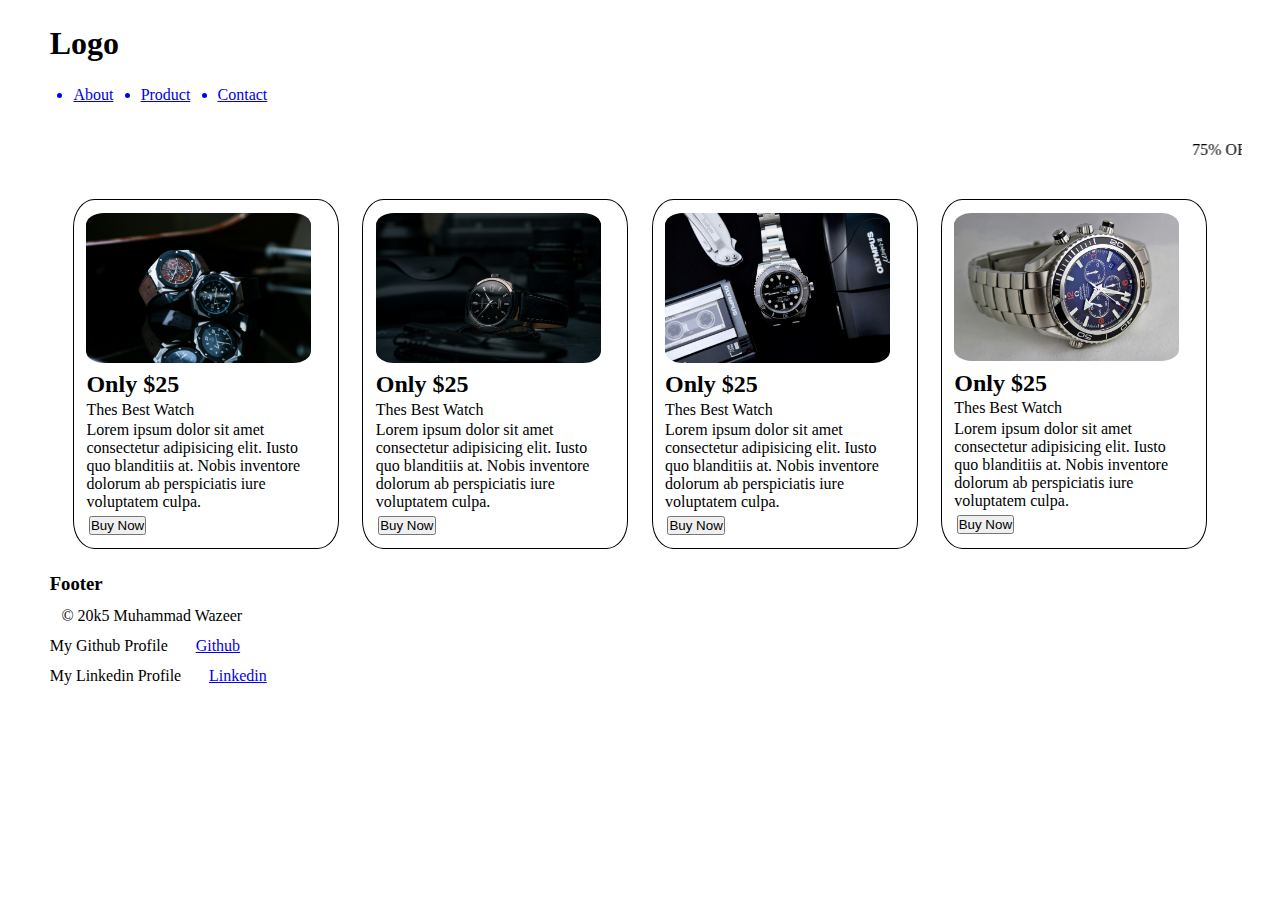
<file: index.html>
<!DOCTYPE html>
<html lang="en">
  <head>
    <meta charset="UTF-8" />
    <meta name="viewport" content="width=device-width, initial-scale=1.0" />
    <title>Product Card</title>
    <link rel="stylesheet" href="style.css" />
  </head>
  <body>
    <!-- start header  -->
    <header>
      <h1>Logo</h1>
      <nav>
        <ul>
          <a href="#"><li>About</li></a>
          <a href="#"><li>Product</li></a>
          <a href="contact/contact.html"><li>Contact</li></a>
        </ul>
      </nav>
    </header>
    <marquee behavior="" direction="">75% OFF</marquee>
    <!-- start main  -->
    <main>
      <section>
        <div class="Product_01">
          <figure>
            <img
              src="images/shahrukh-rehman-05IxAEjVNl0-unsplash.jpg"
              alt=""
              width="225px"
              
            />
            <h2>Only $25</h2>
            <figcaption>Thes Best Watch </figcaption>
            <p>
              Lorem ipsum dolor sit amet consectetur adipisicing elit. Iusto quo
              blanditiis at. Nobis inventore dolorum ab perspiciatis iure
              voluptatem culpa.
            </p>
            <a href="contact/contact.html"><button>Buy Now</button></a>
          </figure>
          <figure>
            <img
              src="images/paul-cuoco-CO2vOhPqlrM-unsplash.jpg"
              alt=""
              width="225px"
            />
            <h2>Only $25</h2>
            <figcaption>Thes Best Watch </figcaption>
            <p>
              Lorem ipsum dolor sit amet consectetur adipisicing elit. Iusto quo
              blanditiis at. Nobis inventore dolorum ab perspiciatis iure
              voluptatem culpa.
            </p>
            <a href="contact/contact.html"><button>Buy Now</button></a>
          </figure>
          <figure>
            <img
              src="images/ern-gan-3vSGyBo8_pU-unsplash.jpg"
              alt=""
              width="225px"
            />
            <h2>Only $25</h2>
            <figcaption>Thes Best Watch </figcaption>
            <p>
              Lorem ipsum dolor sit amet consectetur adipisicing elit. Iusto quo
              blanditiis at. Nobis inventore dolorum ab perspiciatis iure
              voluptatem culpa.
            </p>
            <a href="contact/contact.html"><button>Buy Now</button></a>
          </figure>
          <figure>
            <img
              src="images/john-torcasio-TJrkkhdB39E-unsplash.jpg"
              alt=""
              width="225px"
            />
            <h2>Only $25</h2>
            <figcaption>Thes Best Watch </figcaption>
            <p>
              Lorem ipsum dolor sit amet consectetur adipisicing elit. Iusto quo
              blanditiis at. Nobis inventore dolorum ab perspiciatis iure
              voluptatem culpa.
            </p>
            <a href="contact/contact.html"><button>Buy Now</button></a>
          </figure>
        </div>
      </section>
    </main>
    <!-- start footer  -->
     <footer>
          <h3>Footer</h3>
      <div>
        <p>&copy; 20k5 Muhammad Wazeer</p>
      </div>
      <div>
        My Github Profile &nbsp;&nbsp;&nbsp;<a
          href="https://github.com/Mr-Wazeer"
          >Github</a
        >
      </div>
      <div>
        My Linkedin Profile &nbsp;&nbsp;&nbsp;<a
          href="https://www.linkedin.com/feed/"
          >Linkedin</a
        >
      </div>
    </footer>
     
  </body>
</html>
</file>
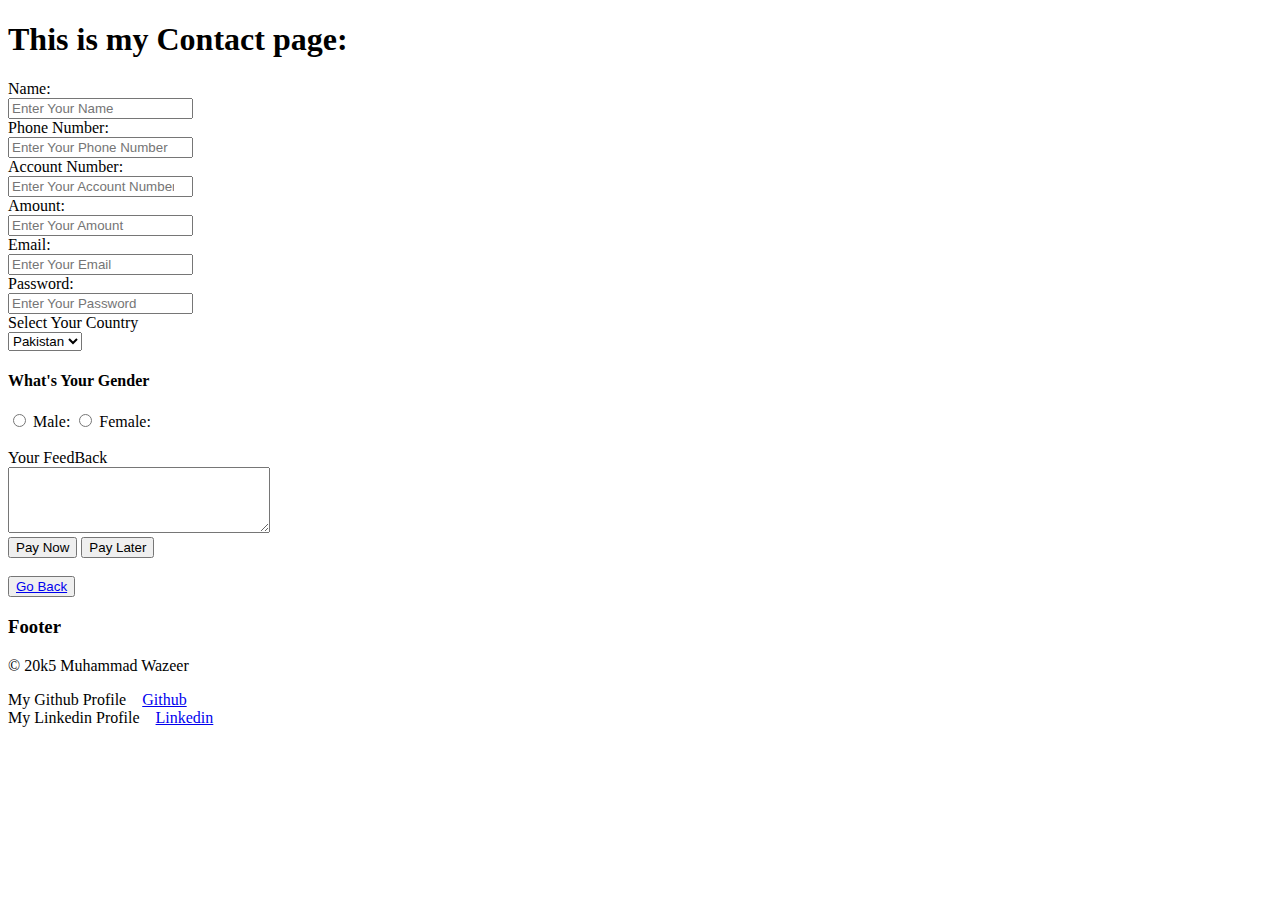
<file: contact/contact.html>
<!DOCTYPE html>
<html lang="en">
<head>
    <meta charset="UTF-8">
    <meta name="viewport" content="width=
    , initial-scale=1.0">
    <title>Card|Contact</title>
  
</head>
<body>
       <!-- Start Main  -->
    <main>
      <section class="contact">
        <h1>This is my Contact page:</h1>

        <form action="../index.html" method="get">
          <div>
            <label for="Name">Name:</label>
          </div>
          <input
            type="text"
            name="Name"
            id="Name"
            placeholder="Enter Your Name"
          />
         
          <div>
            <label for="Number">Phone Number:</label>
          </div>
          <input
            type="number"
            name="Number"
            id="Number"
            placeholder="Enter Your Phone Number"
          />
            <div>
            <label for="Number">Account Number:</label>
          </div>
          <input
            type="number"
            name="Number"
            id="Number"
            placeholder="Enter Your Account Number"
          />

            <div>
            <label for="Number">Amount:</label>
          </div>
          <input
            type="number"
            name="Number"
            id="Number"
            placeholder="Enter Your Amount"
          />
           <div>
            <label for="Email">Email:</label>
          </div>
          <input
            type="email"
            name="Email"
            id="Email"
            placeholder="Enter Your Email"
          />
          <div>
            <label for="Password">Password:</label>
          </div>
          <input
            type="Password"
            name="Password"
            id="Password"
            placeholder="Enter Your Password "
          />
          <div>
            <label for="country">Select Your Country</label>
          </div>
          <select name="country" id="country">
            <option value="Pakistan">Pakistan</option>
            <option value="usa">Usa</option>
            <option value="China">China</option>
          </select>
          <div>
            <h4>What's Your Gender</h4>
            <input type="radio" name="gender" id="male" value="Male" />
            <label for="male">Male:</label>
            <input type="radio" name="gender" id="Female" value="Female" />
            <label for="Female">Female:</label>
          </div>
        <br>
          <div>
            <label for="textarea">Your FeedBack </label>
          </div>
          <textarea
            name="textarea"
            id="textarea"
            rows="4"
            cols="30"
            placeholder="Enter Your FeedBack"
          >
          </textarea>
          <div>
            <button type="Pay Now" value="send">Pay Now</button>
            <button type="Pay Later" value="reset">Pay Later</button>
          </div>
        </form>
        <br />
        <button><a href="../index.html">Go Back</a></button>
      </section>
    </main>
       <!-- start footer  -->
     <footer>
          <h3>Footer</h3>
      <div>
        <p>&copy; 20k5 Muhammad Wazeer</p>
      </div>
      <div>
        My Github Profile &nbsp;&nbsp;&nbsp;<a
          href="https://github.com/Mr-Wazeer"
          >Github</a
        >
      </div>
      <div>
        My Linkedin Profile &nbsp;&nbsp;&nbsp;<a
          href="https://www.linkedin.com/feed/"
          >Linkedin</a
        >
      </div>
    </footer>

    
</body>
</html>
</file>
<file: style.css>
*{
    margin: 1%;
    padding: 0%;
}
header nav ul a{
    display: inline-flex;
    justify-items: right;
    
}

.Product_01{
    display: flex; 
}

.Product_01 figure img{
    border-radius: 8%;
    
}

.Product_01 figure{
    border: 1px solid;
    border-radius: 8%;
    padding: 10px;
 
}
</file>
